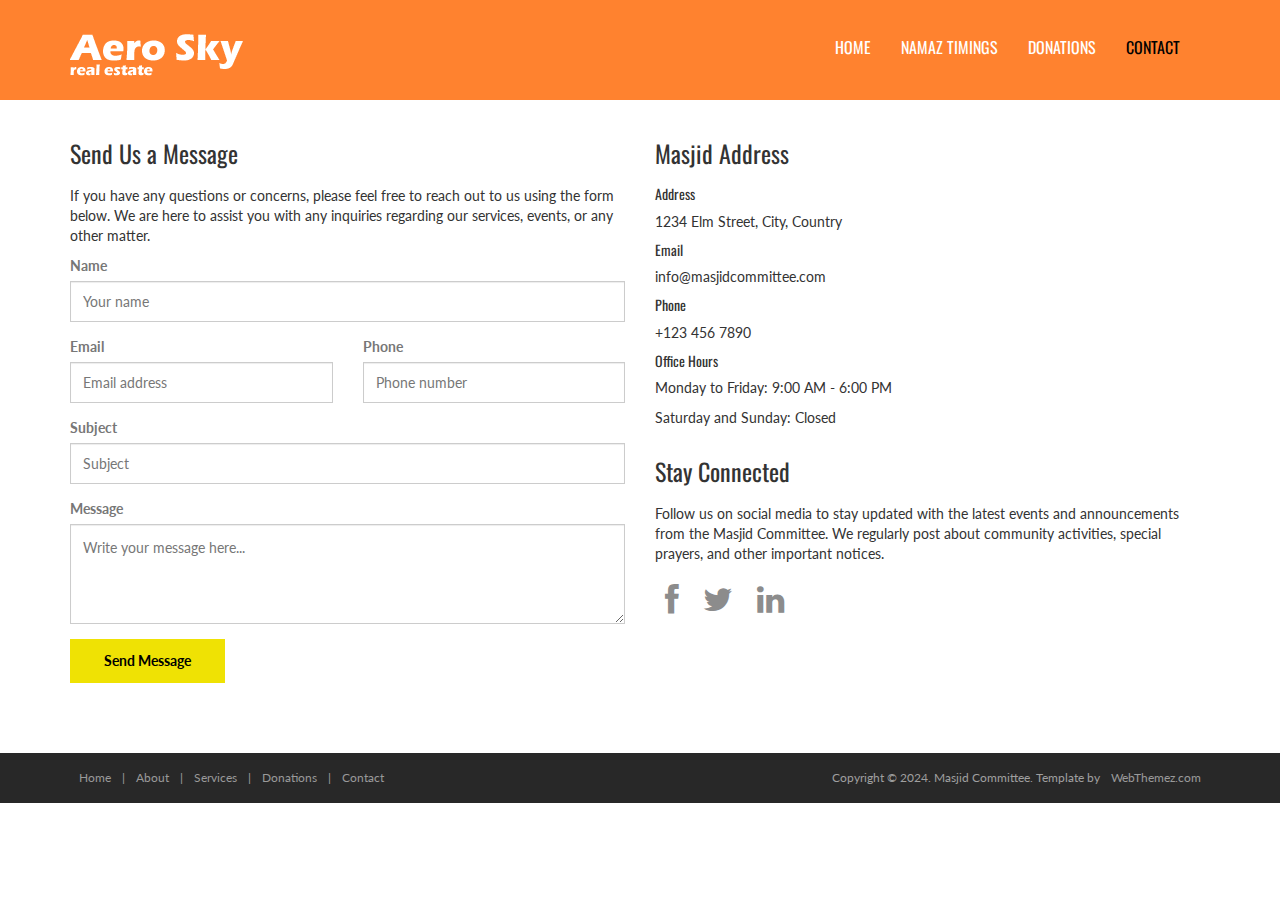
<file: contact.html>
<!DOCTYPE html>
<html lang="en">
<head>
	<meta charset="utf-8">
	<meta name="viewport" content="width=device-width, initial-scale=1.0">
	<meta name="description" content="Masjid Committee Website">
	<title>Masjid Committee - Contact Us</title>
	<link rel="icon" href="assets/images/favicon.png">
	<link rel="stylesheet" media="screen" href="http://fonts.googleapis.com/css?family=Open+Sans:300,400,700">
	<link rel="stylesheet" href="assets/css/bootstrap.min.css">
	<link rel="stylesheet" href="assets/css/font-awesome.min.css">
	<link rel="stylesheet" href="assets/css/bootstrap-theme.css" media="screen">
	<link rel="stylesheet" href="assets/css/style.css">
</head>

<body>
	<!-- Fixed navbar -->
	<div class="navbar navbar-inverse">
		<div class="container">
			<div class="navbar-header">
				<!-- Button for smallest screens -->
				<button type="button" class="navbar-toggle" data-toggle="collapse" data-target=".navbar-collapse">
					<span class="icon-bar"></span>
					<span class="icon-bar"></span>
					<span class="icon-bar"></span>
				</button>
				<a class="navbar-brand" href="index.html">
					<img src="assets/images/logo.png" alt="Masjid Committee Logo"></a>
			</div>
			<div class="navbar-collapse collapse">
				<ul class="nav navbar-nav pull-right mainNav">
					<li><a href="index.html">Home</a></li>
					<li><a href="namazTime.html">Namaz Timings</a></li>
					<li><a href="donations.html">Donations</a></li>
					<li class="active"><a href="contact.html">Contact</a></li>
				</ul>
			</div>
		</div>
	</div>

<br><br><br><br><br><br>
	<!-- container -->
	<div class="container">
		<div class="row">
			<div class="col-md-6">
				<h3 class="section-title">Send Us a Message</h3>
				<p>
					If you have any questions or concerns, please feel free to reach out to us using the form below. We are here to assist you with any inquiries regarding our services, events, or any other matter.
				</p>
				<form class="form-light mt-20" role="form">
					<div class="form-group">
						<label>Name</label>
						<input type="text" class="form-control" placeholder="Your name">
					</div>
					<div class="row">
						<div class="col-md-6">
							<div class="form-group">
								<label>Email</label>
								<input type="email" class="form-control" placeholder="Email address">
							</div>
						</div>
						<div class="col-md-6">
							<div class="form-group">
								<label>Phone</label>
								<input type="text" class="form-control" placeholder="Phone number">
							</div>
						</div>
					</div>
					<div class="form-group">
						<label>Subject</label>
						<input type="text" class="form-control" placeholder="Subject">
					</div>
					<div class="form-group">
						<label>Message</label>
						<textarea class="form-control" id="message" placeholder="Write your message here..." style="height:100px;"></textarea>
					</div>
					<button type="submit" class="btn btn-two">Send Message</button><p><br/></p>
				</form>
			</div>
			<div class="col-md-6">
				<div class="row">
					<div class="col-md-12">
						<h3 class="section-title">Masjid Address</h3>
						<div class="contact-info">
							<h5>Address</h5>
							<p>1234 Elm Street, City, Country</p>
							
							<h5>Email</h5>
							<p>info@masjidcommittee.com</p>
							
							<h5>Phone</h5>
							<p>+123 456 7890</p>
							
							<h5>Office Hours</h5>
							<p>Monday to Friday: 9:00 AM - 6:00 PM</p>
							<p>Saturday and Sunday: Closed</p>
						</div>
					</div>
				</div>
				<h3 class="section-title">Stay Connected</h3>
				<p>
					Follow us on social media to stay updated with the latest events and announcements from the Masjid Committee. We regularly post about community activities, special prayers, and other important notices.
				</p>
				<div class="social">
					<a href="#" class="fa fa-facebook"></a>
					<a href="#" class="fa fa-twitter"></a>
					<a href="#" class="fa fa-linkedin"></a>
				</div>					
			</div>
		</div>
	</div>
	<!-- /container -->

	<footer id="footer">
		<div class="footer2">
			<div class="container">
				<div class="row">
					<div class="col-md-6 panel">
						<div class="panel-body">
							<p class="simplenav">
								<a href="index.html">Home</a> | 
								<a href="about.html">About</a> |
								<a href="services.html">Services</a> |
								<a href="donations.html">Donations</a> |
								<a href="contact.html">Contact</a>
							</p>
						</div>
					</div>
					<div class="col-md-6 panel">
						<div class="panel-body">
							<p class="text-right">
								Copyright &copy; 2024. Masjid Committee. Template by <a href="http://webthemez.com/" rel="develop">WebThemez.com</a>
							</p>
						</div>
					</div>
				</div>
			</div>
		</div>
	</footer>

	<!-- JavaScript libs are placed at the end of the document so the pages load faster -->
	<script src="http://ajax.googleapis.com/ajax/libs/jquery/1.10.2/jquery.min.js"></script>
	<script src="http://netdna.bootstrapcdn.com/bootstrap/3.0.0/js/bootstrap.min.js"></script>
	<script src="assets/js/custom.js"></script>
</body>
</html>
</file>
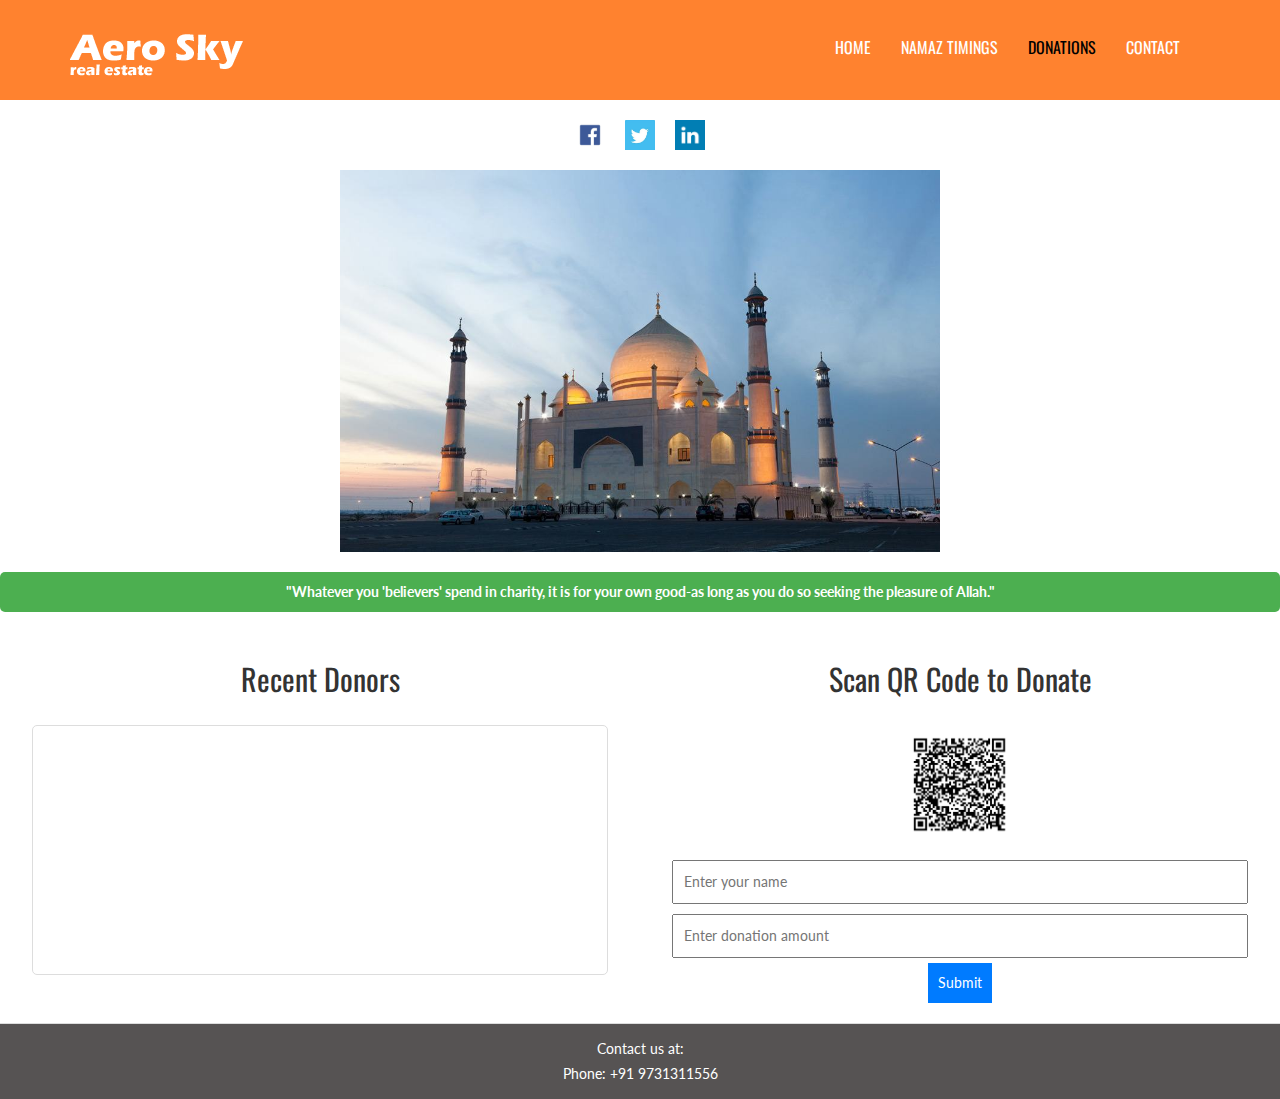
<file: Donations.html>
<!--
Author: WebThemez
Author URL: http://webthemez.com
License: Creative Commons Attribution 3.0 Unported
License URL: http://creativecommons.org/licenses/by/3.0/
-->
<!DOCTYPE html>
<html lang="en">
<head>
	<meta charset="utf-8">
	<meta name="viewport" content="width=device-width, initial-scale=1.0">
	<meta name="description" content="Real Estate Builders Free Responsive Website Templates - icon">
	<meta name="author" content="webThemez.com">
	<title>Free Html5 Responsive Web Template</title>
	<link rel="favicon" href="assets/images/favicon.png">
	<link rel="stylesheet" media="screen" href="http://fonts.googleapis.com/css?family=Open+Sans:300,400,700">
	<link rel="stylesheet" href="assets/css/bootstrap.min.css">
	<link rel="stylesheet" href="assets/css/font-awesome.min.css">
	<!-- Custom styles for our template -->
	<link rel="stylesheet" href="assets/css/bootstrap-theme.css" media="screen">
	<link rel="stylesheet" href="assets/css/style.css">
	<link rel="stylesheet" href="assets/css/Donation.css">
	<!-- HTML5 shim and Respond.js IE8 support of HTML5 elements and media queries -->
	<!--[if lt IE 9]>
	<script src="assets/js/html5shiv.js"></script>
	<script src="assets/js/respond.min.js"></script>
	<![endif]-->
</head>

<body>
	<!-- Fixed navbar -->
	<div class="navbar navbar-inverse">
		<div class="container">
			<div class="navbar-header">
				<!-- Button for smallest screens -->
				<button type="button" class="navbar-toggle" data-toggle="collapse" data-target=".navbar-collapse"><span class="icon-bar"></span><span class="icon-bar"></span><span class="icon-bar"></span></button>
				<a class="navbar-brand" href="index.html">
					<img src="assets/images/logo.png" alt="Techro HTML5 template"></a>
			</div>
			<div class="navbar-collapse collapse">
				<ul class="nav navbar-nav pull-right mainNav">
					<li><a href="index.html">Home</a></li>
					<li><a href="NamazTime.html">Namaz Timings</a></li>
					<li class="active"><a href="Donations.html">Donations</a></li>
					<li><a href="contact.html">Contact</a></li>
				</ul>
			</div>
			<!--/.nav-collapse -->
		</div>
	</div>
	<!-- /.navbar -->

    

	<div class="cont">
        <header><br><br><br><br><br><br>
            <div class="header-content">
                <a href="https://www.facebook.com" target="_blank" class="social-link">
                    <img src="./assets/images/Donation imgs/facebook.jpg" alt="Facebook" class="logo">
                </a>
                <a href="https://twitter.com" target="_blank" class="social-link">
                    <img src="./assets/images/Donation imgs/twitter.jpg" alt="Twitter" class="logo">
                </a>
                <a href="https://www.linkedin.com" target="_blank" class="social-link">
                    <img src="./assets/images/Donation imgs/linkedin.jpg" alt="LinkedIn" class="logo">
                </a>
            </div>
        </header>
        <main>

            <div class="image-section">
                <img src="./assets/images/Donation imgs/1.jpg" alt="Mosque image">
            </div>
            <div class="info-section">
                <p class="info-text">
                    <b>"Whatever you 'believers' spend in charity, it is for your own good-as long as you do so seeking the pleasure of Allah."</b>
                </p>
            </div>
            <div class="donation-section">
                <div class="donor-list">
                    <h2>Recent Donors</h2>
                    <div class="donor-list-wrapper">
                        <ul id="donors">
                            <!-- Donor names will be added here -->
                        </ul>
                    </div>
                </div>
                <div class="qr-code-section">
                    <h2>Scan QR Code to Donate</h2>
                    <img src="./assets/images/Donation imgs/QR code.jpg" alt="QR Code" class="qr-code" width="100px" height="100px"><br>
                    <div class="inp">
                        <input type="text" id="donor-name" placeholder="Enter your name">
                        <input type="number" id="donor-amount" placeholder="Enter donation amount">
                        <button onclick="addDonor()">Submit</button>
                    </div>
                </div>
            </div>
        </main>
        <footer>
            <p>Contact us at:</p>
            <p>Phone: +91 9731311556</p>
        </footer>
    </div>
    
    <script src="./assets/js/Donation.js"></script>
	<!-- JavaScript libs are placed at the end of the document so the pages load faster -->
	<script src="http://ajax.googleapis.com/ajax/libs/jquery/1.10.2/jquery.min.js"></script>
	<script src="http://netdna.bootstrapcdn.com/bootstrap/3.0.0/js/bootstrap.min.js"></script>
	<script src="assets/js/custom.js"></script>
</body>
</html>
</file>
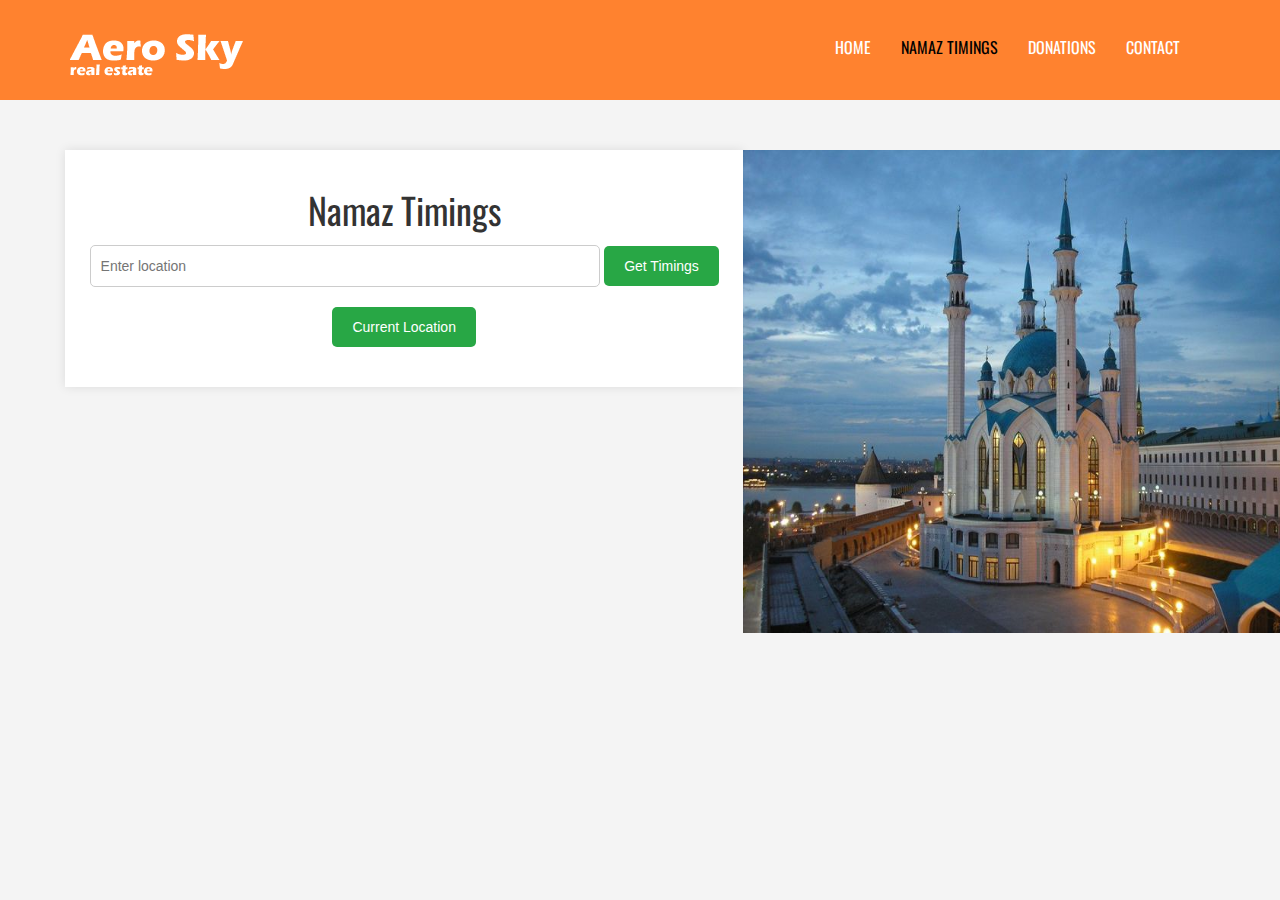
<file: NamazTime.html>
<!DOCTYPE html>
<html lang="en">
<head>
	<meta charset="utf-8">
	<meta name="viewport" content="width=device-width, initial-scale=1.0">
	<meta name="description" content="Real Estate Builders Free Responsive Website Templates - icon">
	<meta name="author" content="webThemez.com">
	<title>Free html5 responsive web template</title>
	<link rel="favicon" href="assets/images/favicon.png">
	<link rel="stylesheet" media="screen" href="http://fonts.googleapis.com/css?family=Open+Sans:300,400,700">
	<link rel="stylesheet" href="assets/css/bootstrap.min.css">
	<link rel="stylesheet" href="assets/css/font-awesome.min.css">
	<!-- Custom styles for our template -->
	<link rel="stylesheet" href="assets/css/bootstrap-theme.css" media="screen">
	<link rel="stylesheet" href="assets/css/style.css">
	<link rel="stylesheet" href="./assets/css/NamazTImingspage.css">
	<!-- HTML5 shim and Respond.js IE8 support of HTML5 elements and media queries -->
	<!--[if lt IE 9]>
	<script src="assets/js/html5shiv.js"></script>
	<script src="assets/js/respond.min.js"></script>
	<![endif]-->
</head>

<body onload="getLocation()">
	<!-- Fixed navbar -->
	<div class="navbar navbar-inverse">
		<div class="container">
			<div class="navbar-header">
				<!-- Button for smallest screens -->
				<button type="button" class="navbar-toggle" data-toggle="collapse" data-target=".navbar-collapse"><span class="icon-bar"></span><span class="icon-bar"></span><span class="icon-bar"></span></button>
				<a class="navbar-brand" href="index.html">
					<img src="assets/images/logo.png" alt="Techro HTML5 template"></a>
			</div>
			<div class="navbar-collapse collapse">
				<ul class="nav navbar-nav pull-right mainNav">
					<li><a href="index.html">Home</a></li>
					<li class="active"><a href="NamazTime.html">Namaz Timings</a></li>
					<li><a href="Donations.html">Donations</a></li>
					<li><a href="contact.html">Contact</a></li>
				</ul>
			</div>
			<!--/.nav-collapse -->
		</div>
	</div>
	<!-- /.navbar -->

	<br><br><br><br><br>
    <div class="cont">
        <h1>Namaz Timings</h1>
        <input type="text" id="locationInput" placeholder="Enter location">
        <button onclick="getTimings()">Get Timings</button>
        <button onclick="getLocation()">Current Location</button>
        <div class="timings" id="timings"></div>
        <img src="./assets/images/masjid img2.jpg" alt="Mosque" class="mosque-image">
    </div>

	<!-- JavaScript libs are placed at the end of the document so the pages load faster -->
	<script src="http://ajax.googleapis.com/ajax/libs/jquery/1.10.2/jquery.min.js"></script>
	<script src="http://netdna.bootstrapcdn.com/bootstrap/3.0.0/js/bootstrap.min.js"></script>
	<script src="assets/js/custom.js"></script>
    <script src="assets/js/NamazTimingsJs.js"></script>
</body>
</html>
</file>
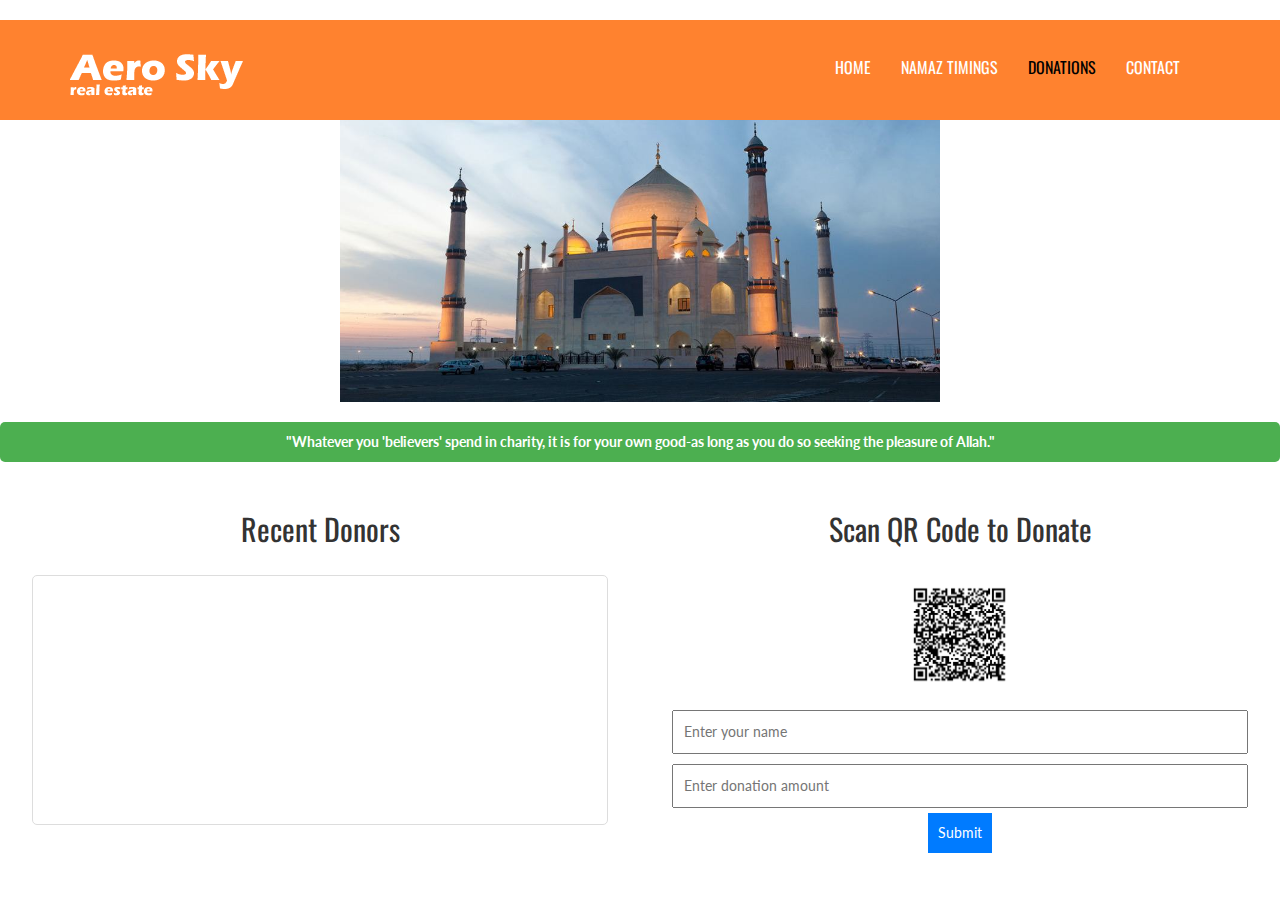
<file: rough.html>
<script>
    window.onload = function() {
        getLocation();
    };

    function getLocation() {
        if (navigator.geolocation) {
            navigator.geolocation.getCurrentPosition(showPosition, showError);
        } else {
            alert("Geolocation is not supported by this browser.");
        }
    }

    function showPosition(position) {
        const lat = position.coords.latitude;
        const lon = position.coords.longitude;
        getTimingsByCoordinates(lat, lon);
    }

    function showError(error) {
        switch(error.code) {
            case error.PERMISSION_DENIED:
                alert("User denied the request for Geolocation.");
                break;
            case error.POSITION_UNAVAILABLE:
                alert("Location information is unavailable.");
                break;
            case error.TIMEOUT:
                alert("The request to get user location timed out.");
                break;
            case error.UNKNOWN_ERROR:
                alert("An unknown error occurred.");
                break;
        }
    }

    async function getTimingsByCoordinates(lat, lon)  {
        try {
            const response = await fetch(`https://api.aladhan.com/v1/timings?latitude=${lat}&longitude=${lon}&method=2`);
            const data = await response.json();
            displayTimings(data.data.timings);
        } catch (error) {
            alert("Error fetching timings. Please try again.");
        }
    }

    function displayTimings(timings) {
        // Add your code here to display the prayer timings
        console.log(timings);
    }
</script>



<!-- working code -->
 
<script>
    async function getTimings() {
        const location = document.getElementById('locationInput').value;
        if (location.trim() === "") {
            alert("Please enter a location.");
            return;
        }
        try {
            const response = await fetch("https://www.google.com/maps/@15.466496,78.4659096,15z?entry=ttu");
            const data = await response.json();
            displayTimings(data.data.timings);
        } catch (error) {
            alert("Error fetching timings. Please try again.");
        }
    }

    function displayTimings(timings) {
        const timingsDiv = document.getElementById('timings');
        timingsDiv.innerHTML = `
            <h2>Namaz Timings</h2>
            <div class="timing-item">Fajr: ${timings.Fajr}</div>
            <div class="timing-item">Dhuhr: ${timings.Dhuhr}</div>
            <div class="timing-item">Asr: ${timings.Asr}</div>
            <div class="timing-item">Maghrib: ${timings.Maghrib}</div>
            <div class="timing-item">Isha: ${timings.Isha}</div>
        `;
    }

    function getLocation() {
        if (navigator.geolocation) {
            navigator.geolocation.getCurrentPosition(showPosition, showError);
        } else {
            alert("Geolocation is not supported by this browser.");
        }
    }

    function showPosition(position) {
        const lat = position.coords.latitude;
        const lon = position.coords.longitude;
        getTimingsByCoordinates(lat, lon);
    }

    function showError(error) {
        switch(error.code) {
            case error.PERMISSION_DENIED:
                alert("User denied the request for Geolocation.");
                break;
            case error.POSITION_UNAVAILABLE:
                alert("Location information is unavailable.");
                break;
            case error.TIMEOUT:
                alert("The request to get user location timed out.");
                break;
            case error.UNKNOWN_ERROR:
                alert("An unknown error occurred.");
                break;
        }
    }

    async function getTimingsByCoordinates(lat, lon) {
        try {
            const response = await fetch(`https://api.aladhan.com/v1/timings?latitude=${lat}&longitude=${lon}&method=2`);
            const data = await response.json();
            displayTimings(data.data.timings);
        } catch (error) {
            alert("Error fetching timings. Please try again.");
        }
    }
</script>



<!-- donation html  -->

<!--
Author: WebThemez
Author URL: http://webthemez.com
License: Creative Commons Attribution 3.0 Unported
License URL: http://creativecommons.org/licenses/by/3.0/
-->
<!DOCTYPE html>
<html lang="en">
<head>
	<meta charset="utf-8">
	<meta name="viewport" content="width=device-width, initial-scale=1.0">
	<meta name="description" content="Real Estate Builders Free Responsive Website Templates - icon">
	<meta name="author" content="webThemez.com">
	<title>Free Html5 Responsive Web Template</title>
	<link rel="favicon" href="assets/images/favicon.png">
	<link rel="stylesheet" media="screen" href="http://fonts.googleapis.com/css?family=Open+Sans:300,400,700">
	<link rel="stylesheet" href="assets/css/bootstrap.min.css">
	<link rel="stylesheet" href="assets/css/font-awesome.min.css">
	<!-- Custom styles for our template -->
	<link rel="stylesheet" href="assets/css/bootstrap-theme.css" media="screen">
	<link rel="stylesheet" href="assets/css/style.css">
	<link rel="stylesheet" href="assets/css/Donation.css">
	<!-- HTML5 shim and Respond.js IE8 support of HTML5 elements and media queries -->
	<!--[if lt IE 9]>
	<script src="assets/js/html5shiv.js"></script>
	<script src="assets/js/respond.min.js"></script>
	<![endif]-->
</head>

<body>
	<!-- Fixed navbar -->
	<div class="navbar navbar-inverse">
		<div class="container">
			<div class="navbar-header">
				<!-- Button for smallest screens -->
				<button type="button" class="navbar-toggle" data-toggle="collapse" data-target=".navbar-collapse"><span class="icon-bar"></span><span class="icon-bar"></span><span class="icon-bar"></span></button>
				<a class="navbar-brand" href="index.html">
					<img src="assets/images/logo.png" alt="Techro HTML5 template"></a>
			</div>
			<div class="navbar-collapse collapse">
				<ul class="nav navbar-nav pull-right mainNav">
					<li><a href="index.html">Home</a></li>
					<li><a href="NamazTime.html">Namaz Timings</a></li>
					<li class="active"><a href="Donations.html">Donations</a></li>
					<li><a href="contact.html">Contact</a></li>
				</ul>
			</div>
			<!--/.nav-collapse -->
		</div>
	</div>
	<!-- /.navbar -->

    

	<div class="cont">
        <main>
            <div class="image-section">
                <img src="./assets/images/Donation imgs/1.jpg" alt="Mosque image">
            </div>
            <div class="info-section">
                <p class="info-text">
                    <b>"Whatever you 'believers' spend in charity, it is for your own good-as long as you do so seeking the pleasure of Allah."</b>
                </p>
            </div>
            <div class="donation-section">
                <div class="donor-list">
                    <h2>Recent Donors</h2>
                    <div class="donor-list-wrapper">
                        <ul id="donors">
                            <!-- Donor names will be added here -->
                        </ul>
                    </div>
                </div>
                <div class="qr-code-section">
                    <h2>Scan QR Code to Donate</h2>
                    <img src="./assets/images/Donation imgs/QR code.jpg" alt="QR Code" class="qr-code" width="100px" height="100px"><br>
                    <div class="inp">
                        <input type="text" id="donor-name" placeholder="Enter your name">
                        <input type="number" id="donor-amount" placeholder="Enter donation amount">
                        <button onclick="addDonor()">Submit</button>
                    </div>
                </div>
            </div>
        </main>
    </div>
    <script src="./assets/js/Donation.js"></script>
	<!-- JavaScript libs are placed at the end of the document so the pages load faster -->
	<script src="http://ajax.googleapis.com/ajax/libs/jquery/1.10.2/jquery.min.js"></script>
	<script src="http://netdna.bootstrapcdn.com/bootstrap/3.0.0/js/bootstrap.min.js"></script>
	<script src="assets/js/custom.js"></script>
</body>
</html>
</file>
<file: assets/css/style.css>
/*
Theme: Real Estate Builders Free Responsive Website Templates - iconDescription: Free to use for personal and commercial use
Author: WebThemez.com
Website: http://webthemez.com
Note: Please do not remove the footer backlink (webthemez.com)--(if you want to remove contact: webthemez@gmail.com)
Licence: Creative Commons Attribution 3.0** - http://creativecommons.org/licenses/by/3.0/
*/
@import url(http://fonts.googleapis.com/css?family=Oswald:400,700);
@import url(http://fonts.googleapis.com/css?family=Lato:400,700);
body {
	font-family: 'Lato', sans-serif;
	font-weight: normal;
}
/*General*/
h1, h2, h3, h4, h5, h6 {
	font-weight: normal;
	font-family: 'Oswald', sans-serif;
}
h1, .h1, h2, .h2, h3, .h3 {
	margin-bottom: 15px;
}
h2 {
	margin: 30px 0;
}
.navbar-toggle {
	background-color: rgba(0, 0, 0, 0.89);
}
.navbar-nav>li>a {
	padding-top: 12px;
	padding-bottom: 12px;
	font-family: 'Oswald', sans-serif;
	font-weight: 400 !important;
}
blockquote {
	font-style: italic;
	font-family: Georgia;
	color: #999;
	margin: 0px 0 0px;
	padding: 0px 20px;
}
label {
	color: #777;
}
.btn-inline {
	color: #F7FF2C;
	font-size: 16px;
	font-weight: 600;
}
.form-control {
	display: block;
	width: 100%;
	height: 41px;
	padding: 6px 12px;
	font-size: 14px;
	line-height: 2.428571;
	color: #555;
	background-color: #FFFFFF;
	background-image: none;
	border: 1px solid #ccc;
	border-radius: 0px;
}
.navbar-inverse .navbar-brand img {
	/* width: 171px; */
}
.section-title {
	margin-bottom: 20px;
}
/* Header */
#head {
	/*background: #181015 url( ../images/bg_header.jpg) no-repeat;*/
	background-size: cover;
	height: 750px;
	text-align: center;
	color: white;
	font-weight: 300;
	position: relative;
	background-position-x: center;
}
#head.secondary {
	height: 100px;
	min-height: 100px;
	padding-top: 0px;
}
#head .lead {
	font-size: 44px;
	margin-bottom: 6px;
	color: white;
	line-height: 1.15em;
}
#head .tagline {
	color: rgba(255,255,255,0.75);
	margin-bottom: 25px;
}
#head .tagline a {
	color: #fff;
}
#head .btn {
	margin-bottom: 10px;
}
#head .btn-default {
	text-shadow: none;
	background: transparent;
	color: rgba(255,255,255,.5);
	-webkit-box-shadow: inset 0px 0px 0px 3px rgba(255,255,255,.5);
	-moz-box-shadow: inset 0px 0px 0px 3px rgba(255,255,255,.5);
	box-shadow: inset 0px 0px 0px 3px rgba(255,255,255,.5);
	background: transparent;
}
#head .btn-default:hover, #head .btn-default:focus {
	color: rgba(255,255,255,.8);
	-webkit-box-shadow: inset 0px 0px 0px 3px rgba(255,255,255,.8);
	-moz-box-shadow: inset 0px 0px 0px 3px rgba(255,255,255,.8);
	box-shadow: inset 0px 0px 0px 3px rgba(255,255,255,.8);
	background: transparent;
}
#head .btn-default:active, #head .btn-default.active {
	color: #fff;
	-webkit-box-shadow: inset 0px 0px 0px 3px #fff;
	-moz-box-shadow: inset 0px 0px 0px 3px #fff;
	box-shadow: inset 0px 0px 0px 3px #fff;
	background: transparent;
}
.fluid_container {
	bottom: 0;
	height: 100%;
	left: 0;
	right: 0;
	top: 0;
	z-index: 0;
}
#camera_wrap_4 {
	bottom: 0;
	height: 100%;
	left: 0;
	margin-bottom: 0!important;
	position: absolute;
	right: 0;
	top: 0;
}
.camera_bar {
	z-index: 2;
}
.camera_thumbs {
	margin-top: -100px;
	position: relative;
	z-index: 1;
}
.camera_thumbs_cont {
	border-radius: 0;
	-moz-border-radius: 0;
	-webkit-border-radius: 0;
}
.camera_overlayer {
	opacity: .1;
}
.panel {
	margin-bottom: 0px;
	background-color: transparent;
	border: 1px solid transparent;
	border-radius: 0px;
	-webkit-box-shadow: none;
	box-shadow: none;
}
.panel-body {
	padding: 0px;
}
.btn-action, .btn-primary {
	color: #FFEFD7;
	background-image: -webkit-linear-gradient(top, #0ecfec 0%, #09bed9 100%);
	background-image: linear-gradient(to bottom, #0ecfec 0%, #09bed9 100%);
 filter: progid:DXImageTransform.Microsoft.gradient(startColorstr='#0ecfec22', endColorstr='#09bed900', GradientType=0);
 filter: progid:DXImageTransform.Microsoft.gradient(enabled = false);
	background-repeat: repeat-x;
	border: 0 none;
}
.btn-action:hover, .btn-primary:hover {
	background: #04a0b7;
}
.btn:hover, .btn:active {
	color: #333;
	background-color: #E4D806;
	box-shadow: none;
}
ul, .list.custom-list ul {
	margin: 0 0 11px;
	list-style-type: none;
	padding-left: 10px;
}
.list.custom-list ul li {
	margin: 0;
	padding: 6px 0 6px 16px;
	position: relative;
	background: url(../images/arrow.png) no-repeat 0 -78px;
}
.list.custom-list ul li a {
	font: 14px/1.2em 'Roboto', sans-serif;
	color: #999999;
	text-transform: none;
	display: inline;
	position: relative;
}
.thumbnail {
	position: relative;
	margin: 0;
	border-radius: 0;
	box-shadow: none;
	border: none;
	padding: 0;
	background: none;
}
.thumbnail time {
	background: #ae130c;
	padding: 5px 0;
	display: block;
	text-indent: 12px;
	color: #fff;
}
.thumbnail .caption {
	color: #383838;
	background: #ECECEC;
	border-top: 6px solid #FF822F;
	box-shadow: 0px 1px 1px rgba(0, 0, 0, 0.54);
}
.thumbnail .caption:hover {
}
.thumbnail .caption a {
	font: 20px;
	color: #000000;
}
.slideUp {
	top: -100px;
}
.navbar-inverse {
	background: rgb(255, 130, 47);
	position: absolute;
	z-index: 99999999;
	width: 100%;
}
.navbar-inverse {
	border: none;
}
.navbar-inverse .navbar-nav > li > a, .navbar-inverse .navbar-nav > .open ul > a {
	color: #FFFFFF;
	font-size: 16px;
	text-transform: uppercase;
}
.navbar-inverse .navbar-nav > li > a:hover, .navbar-inverse .navbar-nav > li > a:focus, .navbar-inverse .navbar-nav > .open > a:hover, .navbar-inverse .navbar-nav > .open > a:focus {
	background: none;
	color: #060606 !important;
}
.navbar-inverse .navbar-nav > .active > a {
	color: #000000;
	border-radius: 5px;
}
.navbar-inverse .navbar-nav > li > a, .navbar-inverse .navbar-nav > .open ul > a {
	text-align: left;
}
.thumbnail>img, .thumbnail a>img {
    margin-right: auto;
    margin-left: auto;
    width: 100%;
}
.input-group-addon {
    padding: 6px 12px;
    font-size: 14px;
    font-weight: 400;
    line-height: 1;
    color: #555;
    text-align: center;
    background-color: #EFE204;
    border: 1px solid #EFE204; 
}
/* Highlights*/
.highlight {
	margin-top: 40px;
}
.h-caption {
	text-align: center;
}
.h-caption i {
	display: block;
	font-size: 54px;
	color: #ae130c;
	margin-bottom: 36px;
}
.h-caption h4 {
	color: #382526;
	font-size: 16px;
	font-weight: bold;
	margin-bottom: 20px;
}
div.hbox {
	background: #fff;
	padding: 10px 15px;
}
.h-body {
}
.jumbotron {
	background-color: #E0E0E0;
}
.page-header {
	border-bottom: 1px solid #15c008;
}
.page-title {
	margin-top: 20px;
	font-weight: 300;
	color: #15c008;
}
.text-muted {
	color: #888;
}
.breadcrumb {
	background: none;
	padding: 0;
	margin: 30px 0 0px 0;
}
ul.list-spaces li {
	margin-bottom: 10px;
}
/* Helpers */
.container-full {
	margin: 0 auto;
	width: 100%;
}
.top-space {
	margin-top: 60px;
}
.top-margin {
	margin-top: 20px;
}
.circle {
	background: rgb(214, 214, 214);
	width: 95px;
	height: 95px;
	border-radius: 90px;
	line-height: 95px;
	margin: 0 auto 20px;
}
img {
	max-width: 100%;
}
img.pull-right {
	margin-left: 10px;
}
img.pull-left {
	margin-right: 10px;
}
/*Packages*/
.cuadro_intro_hover {
    padding: 0px;
    position: relative;
    overflow: hidden;
    height: 190px;
	margin-bottom:20px;
}

.cuadro_intro_hover:hover .caption {
    opacity: 1;
    transform: translateY(-150px);
    -webkit-transform: translateY(-150px);
    -moz-transform: translateY(-150px);
    -ms-transform: translateY(-150px);
    -o-transform: translateY(-150px);
}

.cuadro_intro_hover img {
    z-index: 4;
}

.cuadro_intro_hover .caption {
    position: absolute;
    top: 150px;
    -webkit-transition: all 0.3s ease-in-out;
    -moz-transition: all 0.3s ease-in-out;
    -o-transition: all 0.3s ease-in-out;
    -ms-transition: all 0.3s ease-in-out;
    transition: all 0.3s ease-in-out;
    width: 100%;
}

.cuadro_intro_hover .blur {
    background-color: rgba(255, 130, 47, 0.82);
    height: 300px;
    z-index: 5;
    position: absolute;
    width: 100%;
}

.cuadro_intro_hover .caption-text {
    z-index: 10;
    color: #fff;
    position: absolute;
    height: 300px;
    text-align: center;
    top: -26px;
    width: 100%;
}

.caption-text p {
    color: #FFFFFF;
    padding: 0 10px;
}

.caption-text h3 {
    padding: 18px;
    font-size: 16px;
    color: #fff;
}
#map {
	width: 100%;
	height: 280px;
}
#social {
	margin-top: 50px;
	margin-bottom: 50px;
}
#social .wrapper {
	width: 340px;
	margin: 0 auto;
}
.sidebar {
	padding-top: 36px;
	/* padding-bottom: 30px; */
}
.sidebar .panel {
	margin-bottom: 20px;
}
.sidebar h1, .sidebar .h1, .sidebar h2, .sidebar .h2, .sidebar h3, .sidebar .h3 {
	margin-top: 20px;
}
.featured-box {
	padding: 20px;
	margin-bottom: 20px;
	background: #F3F3F3;
}
.featured-box .text {
	padding-left: 80px;
}
.featured-box h3 {
	margin: 0 0 5px 0;
}
.featured-box i {
	position: absolute;
	display: inline-block;
	color: #808080;
	background: #FFFFFF;
	padding: 0px;
	border-radius: 50px;
	width: 24px;
	height: 24px;
	margin: 0px;
	width: 60px;
	height: 60px;
	text-align: center;
	line-height: 60px;
}
footer {
	background: #ECECEC;
	margin-top: 40px;
}
.social {
	margin: 20px 0;
}
.social a {
	font-size: 32px;
	margin: 0 10px;
	color: #8c8c8c;
}
.social a:hover {
	color: #ae130c;
}
/* Footer */
.footer1 {
	background: #fff;
	padding: 30px 0 0 0;
	font-size: 12px;
	color: #999;
}
.footer1 a {
	color: #ccc;
}
.footer1 a:hover {
	color: #fff;
}
.footer1 .panel {
	margin-bottom: 30px;
}
.footer1 .panel-title {
	font-size: 17px;
	font-weight: bold;
	color: #ccc;
	margin: 0 0 20px;
}
.footer1 .entry-meta {
	border-top: 1px solid #ccc;
	border-bottom: 1px solid #ccc;
	margin: 0 0 35px 0;
	padding: 2px 0;
	color: #888888;
	font-size: 12px;
	font-size: 0.75rem;
}
.footer1 .entry-meta a {
	color: #333333;
}
.footer1 .entry-meta .meta-in {
	border-top: 1px solid #ccc;
	border-bottom: 1px solid #ccc;
	padding: 10px 0;
}
.follow-me-icons {
	font-size: 30px;
}
.follow-me-icons i {
	float: left;
	margin: 0 10px 0 0;
	color: #ae130c;
}
.footer2 {
	background: #282828;
	padding: 15px 0;
	color: #9F9F9F;
	font-size: 12px;
}
.footer2 a {
	color: #999;
}
.footer2 a:hover {
	color: #fff;
}
.footer2 p {
	margin: 0;
}
.panel-simplenav {
	margin-left: -5px;
}
.panel-simplenav a {
	margin: 0 5px;
}
#services .fa {
	color: #ae130c;
}
/* carousel */
#quote-carousel {
	padding: 0 10px 30px 10px;
	margin-top: 30px 0px 0px;
}
/* Control buttons  */
#quote-carousel .carousel-control {
	background: none;
	color: #222;
	font-size: 2.3em;
	text-shadow: none;
	margin-top: 30px;
}
/* Previous button  */
#quote-carousel .carousel-control.left {
	left: -12px;
}
/* Next button  */
#quote-carousel .carousel-control.right {
	right: -12px !important;
}
/* Changes the position of the indicators */
#quote-carousel .carousel-indicators {
	right: 50%;
	top: auto;
	bottom: 0px;
	margin-right: -19px;
}
/* Changes the color of the indicators */
#quote-carousel .carousel-indicators li {
	background: #c0c0c0;
}
#quote-carousel .carousel-indicators .active {
	background: #333333;
}
#quote-carousel img {
	width: 250px;
	height: 100px;
}
/* End carousel */

.item blockquote {
	border-left: none;
	margin: 0;
}
.item blockquote img {
	margin-bottom: 10px;
}
.item blockquote p:before {
	content: "\f10d";
	font-family: 'Fontawesome';
	float: left;
	margin-right: 10px;
}
.contact ul {
	padding: 0px;
}
.contact ul li {
	margin-bottom: 10px;
	list-style: none;
}
footer ul li {
	list-style: none;
}
#map-canvas {
	height: 100%;
	margin: 0px;
	padding: 0px;
}
/* ------- */
.secpadding{
padding:15px 0;
}
.btm-section{
background: #282828;
margin-top:30px;
padding: 30px 0;
margin-bottom: -40px;
color: #999;
border-top: 6px solid #DCDCDC;
}
.search-panel {
    background: #181015 url(../images/bg_header.jpg) 0px -809px no-repeat; 
    width: 100%;
    color: #fff;
    padding: 50px 0 28px;
    border-top: #FF822F 4px solid;
}
.search-panel form {
    text-align: center;
    color: #fff;
}
.search-panel .btn{
background-color: #EFE204;
}
.search-panel .form-group {
    margin: 0 5px 20px 5px;
    position: relative;
}
/* Form */

.checkbox.switch  {
    padding-top: 4px;
}
.checkbox.custom-checkbox input[type="checkbox"],
.radio.custom-radio input[type="radio"],
.checkbox.switch input[type="checkbox"] {
    position: absolute;
    left: -9999em;
}
.checkbox.custom-checkbox label,
.radio.custom-radio label,
.checkbox.switch label {
    padding-left: 0;
    color: #fff;
}
.checkbox.custom-checkbox span,
.radio.custom-radio span {
    background-color: #fff;
    border: 1px solid #999;
    font-size: 10px;
    line-height: 10px;
    padding: 3px;
    border-radius: 2px;
    float: left;
    margin-right: 5px;
    color: transparent;
    -webkit-transition: all .2s ease-in-out;
    -o-transition: all .2s ease-in-out;
    transition: all .2s ease-in-out;
}
.radio.custom-radio span {
    border-radius: 50%;
    line-height: 9px;
}
.checkbox.custom-checkbox input:checked+span,
.radio.custom-radio input:checked+span {
    background-color: #EFE204;
    border-color: #EFE204;
}
.checkbox.custom-checkbox input[disabled]+span,
fieldset[disabled] .checkbox.custom-checkbox input+span,
.radio.custom-radio input[disabled]+span,
fieldset[disabled] .radio.custom-radio input+span {
    border-color: #e8e8e8;
}
.checkbox.custom-checkbox input[disabled]:checked+span,
fieldset[disabled] .checkbox.custom-checkbox input:checked+span,
.radio.custom-radio input[disabled]:checked+span,
fieldset[disabled] .radio.custom-radio input:checked+span {
    border-color: #b9ebb9;
    background-color: #b9ebb9;
}
.checkbox.switch span.cs-place {
    position: relative;
    width: 60px;
    height: 30px;
    border-radius: 30px;
    background-color: #fff;
    border: 1px solid #c4c4c4;
    display: inline-block;
    -webkit-transition: all .2s ease-in-out;
    -o-transition: all .2s ease-in-out;
    transition: all .2s ease-in-out;
}
.checkbox.switch span.cs-handler {
    background-color: #fff;
    width: 30px;
    height: 30px;
    position: absolute;
    top: -1px;
    left: -1px;
    border: 1px solid #c4c4c4;
    border-radius: 50%;
    padding: 7px;
    -webkit-transition: all .2s ease-in-out;
    -o-transition: all .2s ease-in-out;
    transition: all .2s ease-in-out;
    color: #fff;
}
.checkbox.switch input:checked+span.cs-place {
    background-color: #5cb85c;
    border-color: #5cb85c;
}
.checkbox.switch input:checked+span.cs-place span.cs-handler {
    margin-left: 31px;
    color: #5cb85c;
    border-color: #5cb85c;
}
.checkbox.switch input[disabled]+span.cs-place,
fieldset[disabled] .checkbox.switch input+span.cs-place {
    border-color: #dddddd;
}
.checkbox.switch input[disabled]+span.cs-place span.cs-handler,
fieldset[disabled] .checkbox.switch input+span.cs-place span.cs-handler {
    border-color: #dddddd;
}
.checkbox.switch input:checked[disabled]+span.cs-place,
fieldset[disabled] .checkbox.switch input:checked+span.cs-place {
    border-color: #b9ebb9;
    background-color: #b9ebb9;
}
.checkbox.switch input:checked[disabled]+span.cs-place span.cs-handler,
fieldset[disabled] .checkbox.switch input:checked+span.cs-place span.cs-handler {
    color: #b9ebb9;
    border-color: #b9ebb9;
}
.input-group-addon { 
border-radius: 0;
}
.btnsearch{
    background: #EFE204;
    color: #030E3C !important;
    border-radius: 0;
}
.isotopeWrapper article {
	margin-bottom: 30px;
}
#portfolio {
}
#portfolio img {
	width: 100%;
}
#portfolio article p {
	margin-bottom: 1.45em;
	/*set next row on the baseline*/;
}
nav#filter {
	margin-bottom: 1.5em;
}
nav#filter li {
	display: inline-block;
	margin: 10px;
}
nav#filter a {
	padding: 10px 20px;
	line-height: 20px;
	text-decoration: none;
	color: #FFFFFF;
	background: #A7A7A7;
}
nav#filter a.current {
	background: #FF822F;
	color: #FFFFFF;
}
.iconColor .fa {
	color: #ee0c45;
}
.portfolio-items article img {
	width: 100%;
}
.portfolio-item {
	display: block;
	position: relative;
	-webkit-transition: all 0.2s ease-in-out;
	-moz-transition: all 0.2s ease-in-out;
	-o-transition: all 0.2s ease-in-out;
	transition: all 0.2s ease-in-out;
}
.portfolio-item img {
	-webkit-transition: all 300ms linear;
	-moz-transition: all 300ms linear;
	-o-transition: all 300ms linear;
	-ms-transition: all 300ms linear;
	transition: all 300ms linear;
}
.portfolio-item .portfolio-desc {
	display: block;
	opacity: 0;
	position: absolute;
	width: 100%;
	left: 0;
	top: 0;
	color: rgba(220, 220, 220);
}
.fancybox-overlay {
	background: rgba(0, 0, 0, 0.64);
}
.portfolio-item:hover .portfolio-desc {
	padding-top: 20%;
	height: 100%;
	transition: all 200ms ease-in-out 0s;
	opacity: 1;
	background: rgba(61, 61, 61, 0.67);
}
.portfolio-item .portfolio-desc a {
	color: #fff;
	text-align: center;
	display: block;
}
.portfolio-item .portfolio-desc a:hover {
	/*text-shadow: 2px 2px 1px rgba(0, 0, 0, 0.7);*/
	text-decoration: none;
}
.portfolio-item .portfolio-desc .folio-info {
	top: -20px;
	padding: 30px;
	height: 0;
	opacity: 0;
	position: relative;
}
.portfolio-item:hover .folio-info {
	height: 100%;
	opacity: 1;
	transition: all 500ms ease-in-out 0s;
	top: 5px;
}
.portfolio-item .portfolio-desc .folio-info h5 {
	text-transform: uppercase;
	text-align: center;
	font-weight: bold;
	font-size: 1.4em;
}
.portfolio-item .portfolio-desc .folio-info p {
	color: #ffffff;
	font-size: 12px;
}
.newsBox {
	margin-bottom: 12px;
}
.newsBox img {
	width: 100% !important;
}
/*Da Slider*/
.da-slider {
	width: auto;
	height: auto;
	max-height: initial;
	position: absolute;
	top: 0px;
	bottom: 0px;
	right: 0px;
	left: 0px;
}
.da-slide h2 {
	text-align: left;
	top: 15%;
	font-weight: bold;
}
.da-slide p {
	text-align: left;
	top: 40%;
	font-size: 30px;
}
.da-arrows span {
	position: absolute;
	top: 45%;
}
.da-dots span.da-dots-current:after {
	content: '';
	background: #ae130c;
}
.team-member {
	padding-top: 5px;
	margin-bottom: 15px;
	background-color: #D6D6D6;
}
.team-heading {
	display: block;
	width: 100%;
}
.member-img {
	overflow: hidden;
}
.member-img img {
	border-radius: 0px;
	border: 1px solid rgb(218, 218, 218);
}
.team-socials {
	margin: 15px 0;
	display: block;
	text-align: center;
}
.team-socials i {
	width: 35px;
	height: 35px;
	position: relative;
	display: inline-block;
	text-align: center;
	font-size: 18px;
	color: #949494;
}
.team-socials i:hover {
	color: #ae130c;
}
.team-member h4 {
	font-size: 19px;
	line-height: 32px;
	padding: 10px 0 0;
	text-align: center;
	margin: 0px;
}
.team-member .pos {
	display: block;
	margin: 0;
	text-align: center;
}
#head.secondary {
	height: 230px;
	min-height: 100px;
	padding-top: 0px;
	background: #181015 url(../images/bg_header.jpg) 0px -761px no-repeat;
	/*background: #ae130c;*/
	background-size: cover;
	text-align: left;
	margin-bottom: 25px;
}
/*Price table*/
.flat {
	margin: 30px 0;
}
.flat .plan {
	border-radius: 0px;
	list-style: none;
	padding: 0 0 20px;
	margin: 0 0 15px;
	background: #fff;
	text-align: center;
	box-shadow: 0px 3px 3px rgba(0, 0, 0, 0.29) !important;
}
.flat .plan li {
	padding: 10px 15px;
	color: #ccc;
	border-top: 1px solid #f5f5f5;
	-webkit-transition: 300ms;
	transition: 300ms;
}
.flat .plan li.plan-price {
	border-top: 0;
}
.flat .plan li.plan-name {
	border-radius: 0;
	padding: 15px;
	font-size: 24px;
	line-height: 24px;
	color: #fff;
	background: #4E4E4E;
	margin-bottom: 30px;
	border-top: 0;
}
.flat .plan li > strong {
	color: #6B6B6B;
	font-weight: normal;
}
.flat .plan li.plan-action {
	margin-top: 10px;
	border-top: 0;
}
.flat .plan.featured {
	-webkit-transform: scale(1.1);
	-ms-transform: scale(1.1);
	transform: scale(1.1);
}
.flat .plan.featured:hover li.plan-name, .flat .plan:hover li.plan-name, .flat .plan.featured.plan-name {
	background: #656565 !important;
}
.btn {
	color: #000;
	background: #EFE204;
	box-shadow: none;
	border-radius: 0;
	padding: 12px 34px;
}
.footer2 a {
	padding: 4px 8px;
}

/**
  MEDIA QUERIES
*/
@media (max-width: 767px) {
#head.secondary {
	height: 80px;
	min-height: 80px;
	background-size: initial;
}
#camera_wrap_4, #head{
height:480px !important;
}
#head .lead {
	font-size: 34px;
}
}

/* Small devices (tablets, 768px and up) */
@media (min-width: 768px) {
#quote-carousel {
	margin-bottom: 0;
	padding: 0 40px 30px 40px;
	margin-top: 30px;
}
}

@media (max-width: 767px) {
.navbar-collapse ul {
	text-align: right;
	margin-right: 0px;
}
}

/* Small devices (tablets, up to 768px) */
@media (max-width: 768px) {
/* Make the indicators larger for easier clicking with fingers/thumb on mobile */
#camera_wrap_4, #head{
height:480px !important;
}
.navbar-inverse .navbar-nav > li > a, .navbar-inverse .navbar-nav > .open ul > a {
	font-size: 13px;
}
#quote-carousel .carousel-indicators {
	bottom: -20px !important;
}
#quote-carousel .carousel-indicators li {
	display: inline-block;
	margin: 0px 5px;
	width: 15px;
	height: 15px;
}
#quote-carousel .carousel-indicators li.active {
	margin: 0px 5px;
	width: 20px;
	height: 20px;
}
.footer2 p {
	margin: 0;
	text-align: center;
}
}

@media (max-width: 420px) {
#camera_wrap_4, #head{
height:380px !important;
}
.da-slide h2 {
	font-size: 28px;
}
.da-slide p {
	font-size: 19px;
	font-weight: 400;
}
}
</file>
<file: assets/css/Donation.css>
.contd {
    width: 100%;
    margin: 0 auto;
    padding: 20px;
    text-align: center;
}



.header-content {
    display: flex;
    justify-content: center;
    align-items: center;
}

.social-link {
    margin: 0 10px;
}

.logo {
    width: 30px;
    height: 30px;
}

.image-section img {
    width: 100%;
    max-width: 600px;
    display: block;
    margin: 20px auto;
}

.info-section {
    text-align: center;
    margin: 20px 0;
}

.info-text {
    background-color: #4caf50;
    color: white;
    padding: 10px;
    border-radius: 5px;

}

.donation-section {
    display: flex;
    justify-content: space-around;
    align-items: flex-start;
    margin: 20px 0;
}

.donor-list {
    width: 45%;
}

.donor-list h2 {
    text-align: center;
}

.donor-list-wrapper {
    position: center;
    border: 1px solid #ddd;
    height: 250px;
    overflow: hidden;
    border-radius: 5px;
}

.donor-list ul {
    padding: 0;
    list-style: none;
    margin: 0;
    display: flex;
    flex-direction: column;
    animation: scrollList 10s linear infinite;
}

.donor-list li {
    padding: 10px;
    border-bottom: 1px solid #ddd;
    background: #f9f9f9;
    display: flex;
    justify-content: center;
}

ul {
    list-style-type: disc;
}

li {
    display: list-item;
    text-align: -webkit-match-parent;
    unicode-bidi: isolate;
}

.qr-code-section {
    width: 45%;
    text-align: center;
}

.qr-code {
    margin: 10px 0;
}

.inp {
    margin-top: 10px;
}


.inp input {
    margin: 5px 0;
    padding: 10px;
    width: 100%;
    box-sizing: border-box;
}

.inp button {
    padding: 10px;
    background-color: #007bff;
    color: #fff;
    border: none;
    cursor: pointer;
}

@keyframes scrollList {
    0% { transform: translateY(0);}
    100% { transform: translateY(-50%)}
}

footer {
    background-color: #565353;
    text-align: center;
    padding: 10px 0;
    border-top: 1px solid #ddd;
    margin-top: 20px;
    color: white;
}

footer p {
    margin: 5px 0;
}
</file>
<file: assets/css/NamazTImingspage.css>
body {
    font-family: Arial, sans-serif;
    background-color: #f4f4f4;
    color: #333;
    margin: 0;
    padding: 0;
}
.cont {
    max-width: 53%;
    margin: 50px 65px;
    padding: 20px;
    background-color: #fff;
    box-shadow: 0 0 10px rgba(0, 0, 0, 0.1);
    text-align: center;
    position: relative;
}
.social-icons {
    margin-bottom: 20px;
}
.social-icons img {
    width: 30px;
    height: 30px;
    margin: 0 10px;
    cursor: pointer;
}
input[type="text"] {
    padding: 10px;
    width: 80%;
    margin-bottom: 20px;
    border: 1px solid #ccc;
    border-radius: 5px;
}
button {
    padding: 10px 20px;
    background-color: #28a745;
    color: #fff;
    border: none;
    border-radius: 5px;
    cursor: pointer;
}
button:hover {
    background-color: #218838;
}
.timings {
    margin-top: 20px;
}
.timing-item {
    margin-bottom: 10px;
    padding: 10px;
    background-color: #e9ecef;
    border-radius: 5px;
}
.mosque-image {
    position: absolute;
    top: 0px;
    right: -560px; /* Adjust this value to position the image */
    width: 560px;
    height: 483px;
}
</file>
